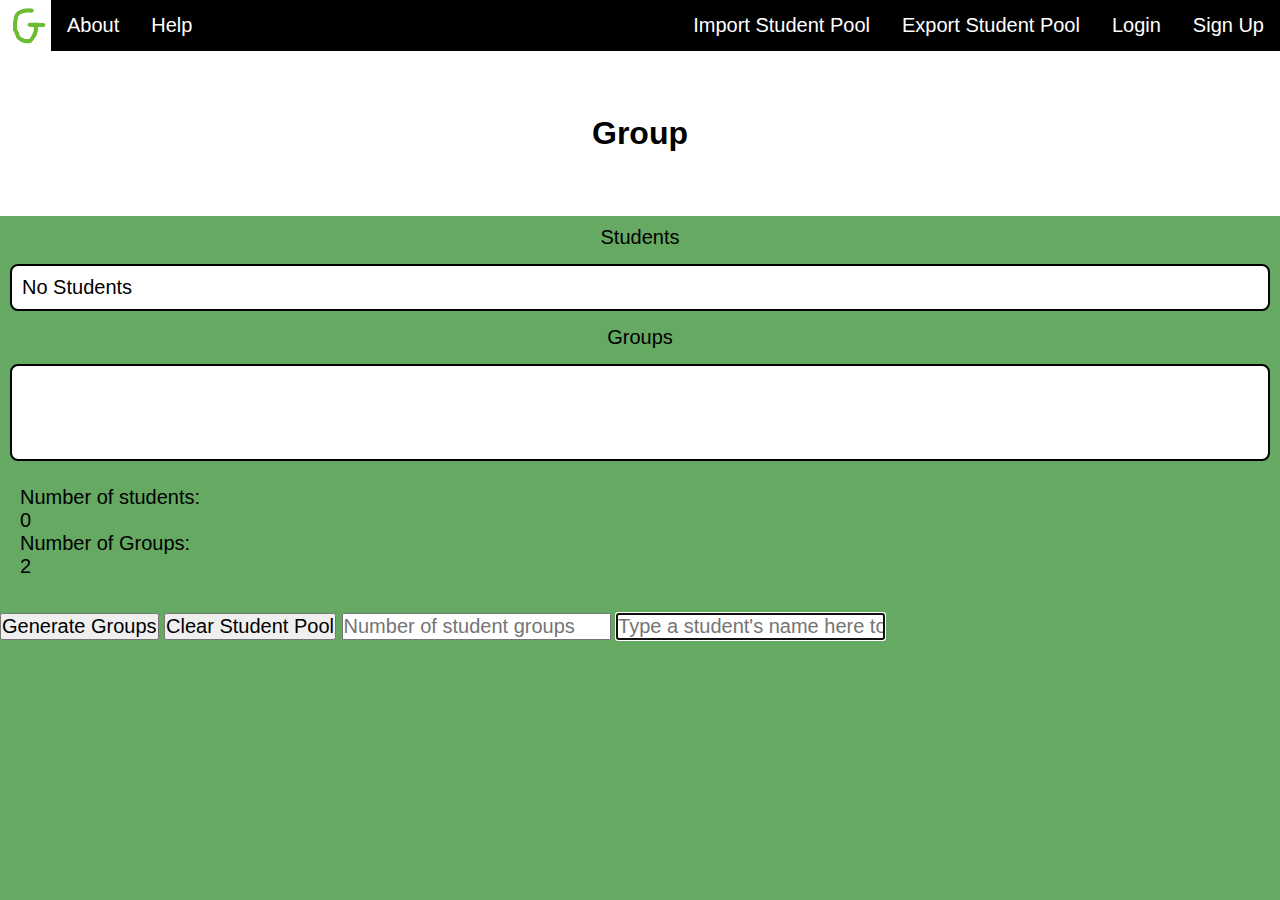
<file: index.html>
<!DOCTYPE html>
<html lang="en">
    <head>
        <meta charset="UTF-8">
        <meta http-equiv="X-UA-Compatible" content="IE=edge">
        <meta name="viewport" content="width=device-width, initial-scale=1.0">
        <link rel="stylesheet" href="style.css">
        <link rel="icon" href="./grouper_icon.png" type = "image/x-icon">
        <title>Group</title>
    </head>
    <body>

        <div class="navigation">

            <ul class="navigation-list">

                <img src="grouper_icon.png" class="navbar-icon">


                <li><a href="./about.html">About</a></li>
                <li><a href="./about.html">Help</a></li>

                <li class="button"><input type="button" value="Sign Up"></li>
                <li class="button"><input type="button" value="Login"></li>

                <li class="button"><input type="button" onclick="exportStudentPool()" id="export_button" value="Export Student Pool"></li>

                <li class="button"><input type="button" onclick="importStudentPool()" id="import_button" value="Import Student Pool"></li>

            </ul>

        </div>

        <div class="header">

            <h1>Group</h1>

        </div>



        <div class="content-body">
            <div id="content-wrapper" class="wrapper">


                <p class="desc">Students</p>
                <div id="content-pool-wrapper">
                    <p id="content-pool">No Students</p>
                </div>

                <p class="desc">Groups</p>
                <div id="content-group-wrapper">

                    <div id="content-group">&nbsp;</div>
                </div>

                <div id="functionality-info-wrapper">

                    <p>Number of students:</p>
                    <p id="student-number">0</p>

                    <p>Number of Groups:</p>
                    <p id="group-number">2</p>

                </div>



            </div>

            <div id="input">

                <input type="button" onclick="createGroups()" name="finalize" id="finalize_button" value="Generate Groups">

                <input type="button" onclick="clearStudentPool()" name="clear-pool" id="clear-pool" value="Clear Student Pool">

                <input type="number" name="number" id="number_field" placeholder="Number of student groups" required>

                <input type="text" name="add" id="input-student" placeholder="Type a student's name here to add them to the pool" autofocus>


            </div>
        </div>



    </body>
    <script src="script.js"></script>
</html>
</file>
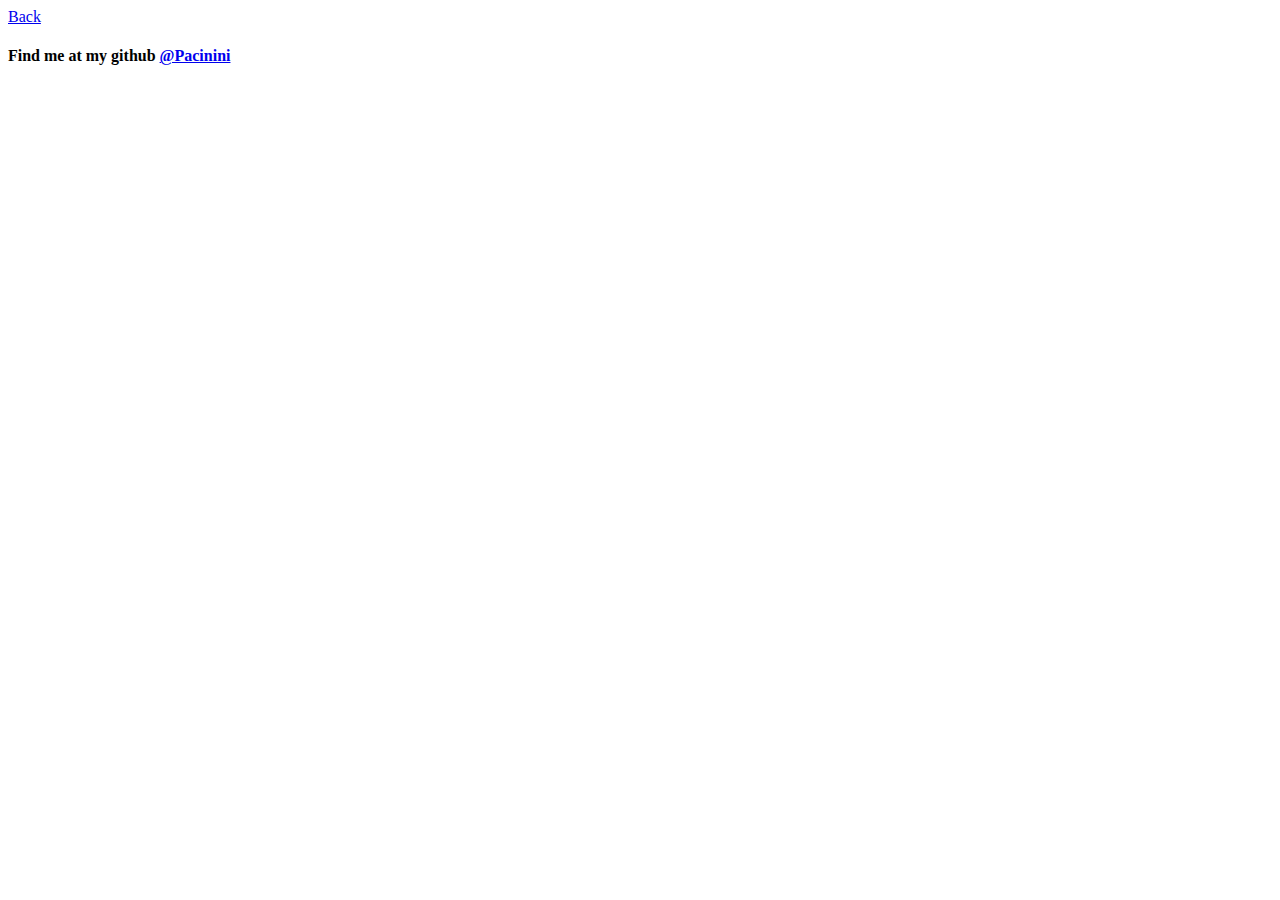
<file: about.html>
<!DOCTYPE html>
<html lang="en">
    <head>
        <meta charset="UTF-8">
        <meta http-equiv="X-UA-Compatible" content="IE=edge">
        <meta name="viewport" content="width=device-width, initial-scale=1.0">
        <title>Grouper Help</title>
    </head>
    <body>

        <a href="./index.html">Back</a>

        <h4 class="content-wrapper-subtitle">Find me at my github <a href="https://github.com/Pacinini" target="_blank">@Pacinini</a></h4>


    </body>
</html>
</file>
<file: style.css>
:root {
    --def-padding: 10px;
    --def-header-font-size: 20px;
}

* {
    margin: 0px;
    padding: 0px;
    font-size: 20px;
    font-family: Arial, Helvetica, sans-serif;
    text-decoration: none;

}

body {
    background-color: rgb(101, 169, 99);
}

.content-body {
    
}

/* Header */

.header {
    /* border: solid black 3px; */
    padding: 5%;
    background-color: white;
}

.header h1 {
    display: flex;
    justify-content: center;
    font-size: 32px;
}

/* Navigation */

.navigation ul {


    list-style-type: none;
    background-color: black;
    margin: 0;
    padding: 0;
    overflow: hidden;
}

.navigation li {
    /* float: left; */
    text-align: center;
    float: left;
}

.navigation .navbar-icon {
    float: left;
    max-height: 51px;
}

.navigation .button {
    float: right;
}

.navigation a, .navigation input {
    padding: 14px 16px;
    color: white;
    display: block;
    background-color: black;
}

.navigation input {
    border: none;
    min-height: 46px;
}

.navigation a:hover, .navigation input:hover {
    background-color: green;
}

/* Content */

#content-wrapper {
    /* border: black solid 3px; */
    padding: var(--def-padding);
}

#content-wrapper div{
    padding: var(--def-padding);
    /* border: solid black 3px; */
    margin: 15px 0px;
}

#content-pool-wrapper, #content-group-wrapper{
    background-color: white;
    border: solid black 2px;
    border-radius: 8px;
}


#content-wrapper .desc {
    text-align: center;
}
</file>
